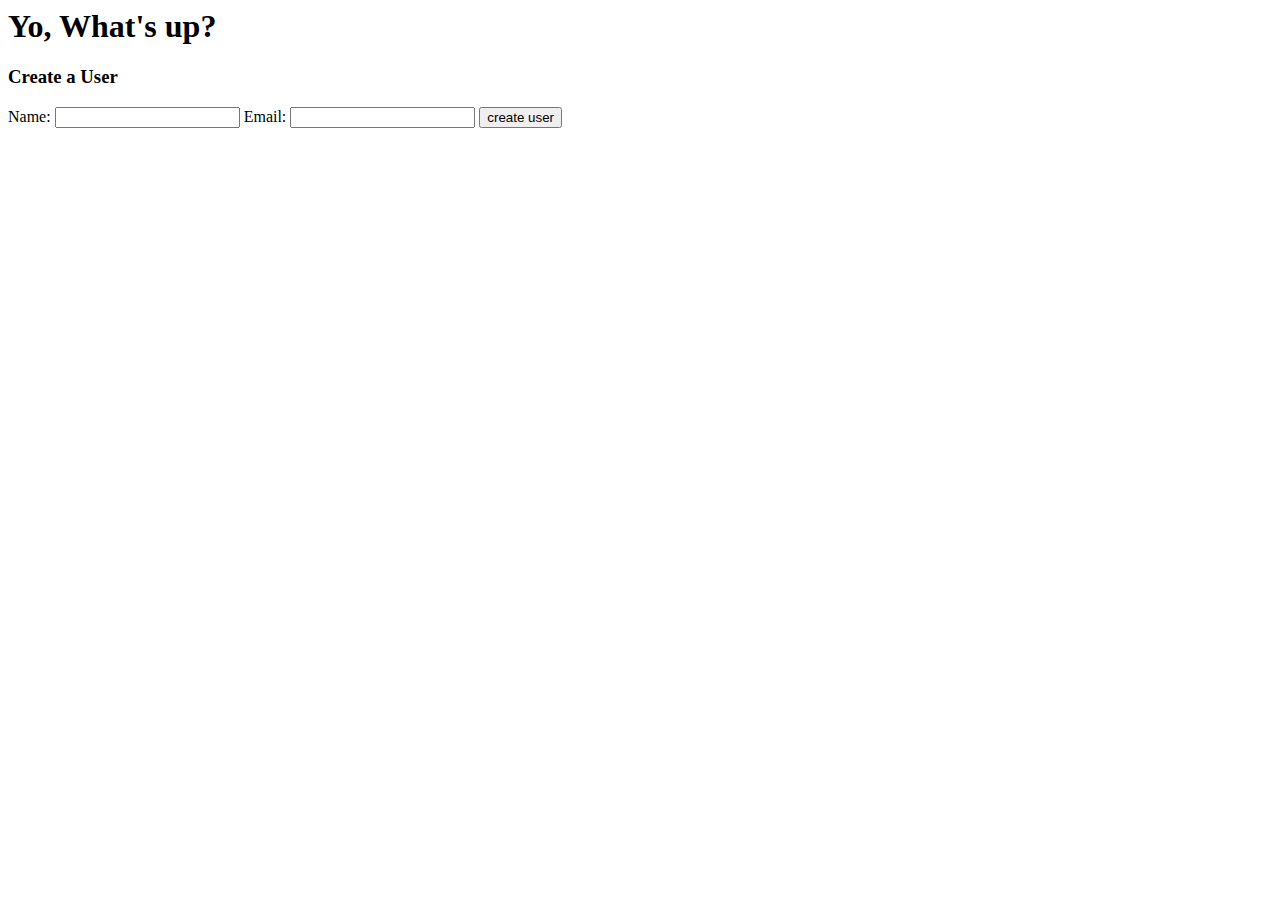
<file: templates/dojos.html>
<html>
    <head>
       <title>Forms</title>
    </head>
    <body>
      <h1>Yo, What's up?</h1>
      <h3>Create a User</h3>
      <form action='' method='post'>
          Name: <input type='text' name='name'>
          Email: <input type='text' name='email'>
          <input type='submit' value='create user'>
      </form>
    </body>
</html>
</file>
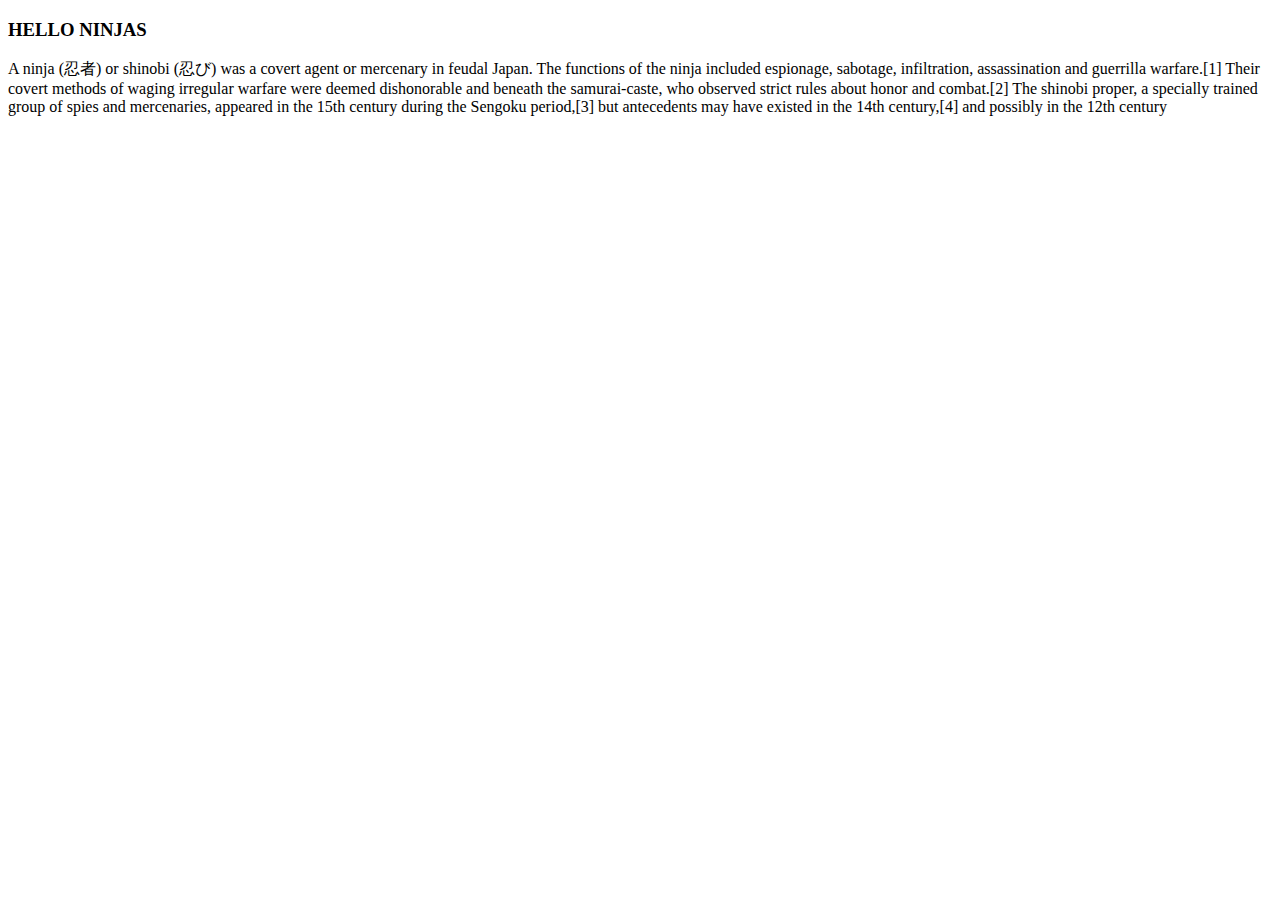
<file: templates/ninjas.html>
<!DOCTYPE html>
<html lang="en">
    <head>
        <title></title>
        <meta charset="UTF-8">
    </head>
    <body>
        <h3>HELLO NINJAS</h3>
        <p>A ninja (忍者) or shinobi (忍び) was a covert agent or mercenary in feudal Japan. The functions of the ninja included espionage, sabotage, infiltration, assassination and guerrilla warfare.[1] Their covert methods of waging irregular warfare were deemed dishonorable and beneath the samurai-caste, who observed strict rules about honor and combat.[2] The shinobi proper, a specially trained group of spies and mercenaries, appeared in the 15th century during the Sengoku period,[3] but antecedents may have existed in the 14th century,[4] and possibly in the 12th century</p>
    </body>
</html>
</file>
